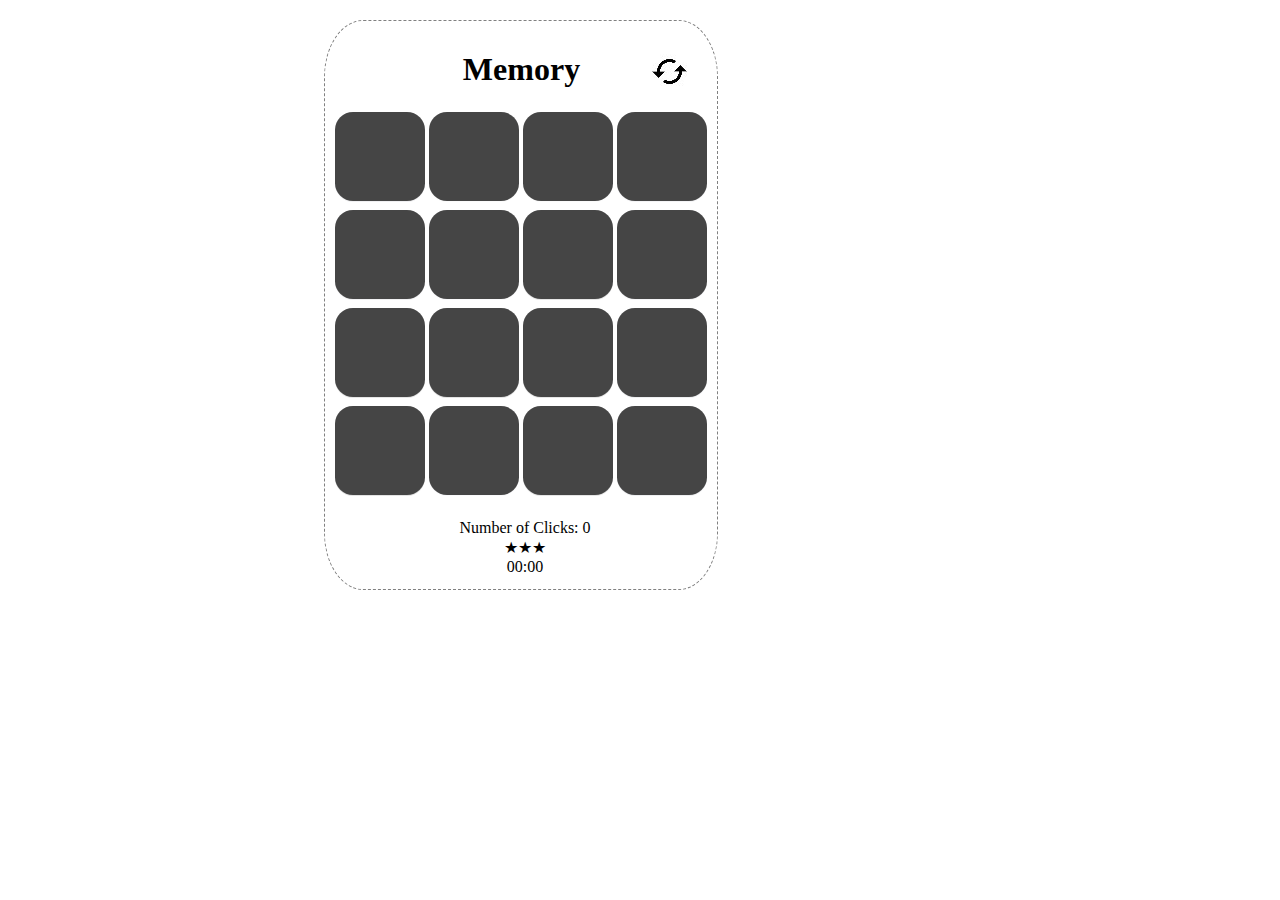
<file: index.html>
<!DOCTYPE html>
<html lang="en">
<head>
    <meta charset="UTF-8">
    <link rel="stylesheet" href="style.css">
    <title>MEMORY</title>
</head>
<body>
  <div class="webmain">
    <div class="gamemain">
  </div>
  </div>
  <script src="http://ajax.googleapis.com/ajax/libs/jquery/1.11.1/jquery.min.js"></script>
  <script src="app.js"></script>
</body>
</html>
</file>
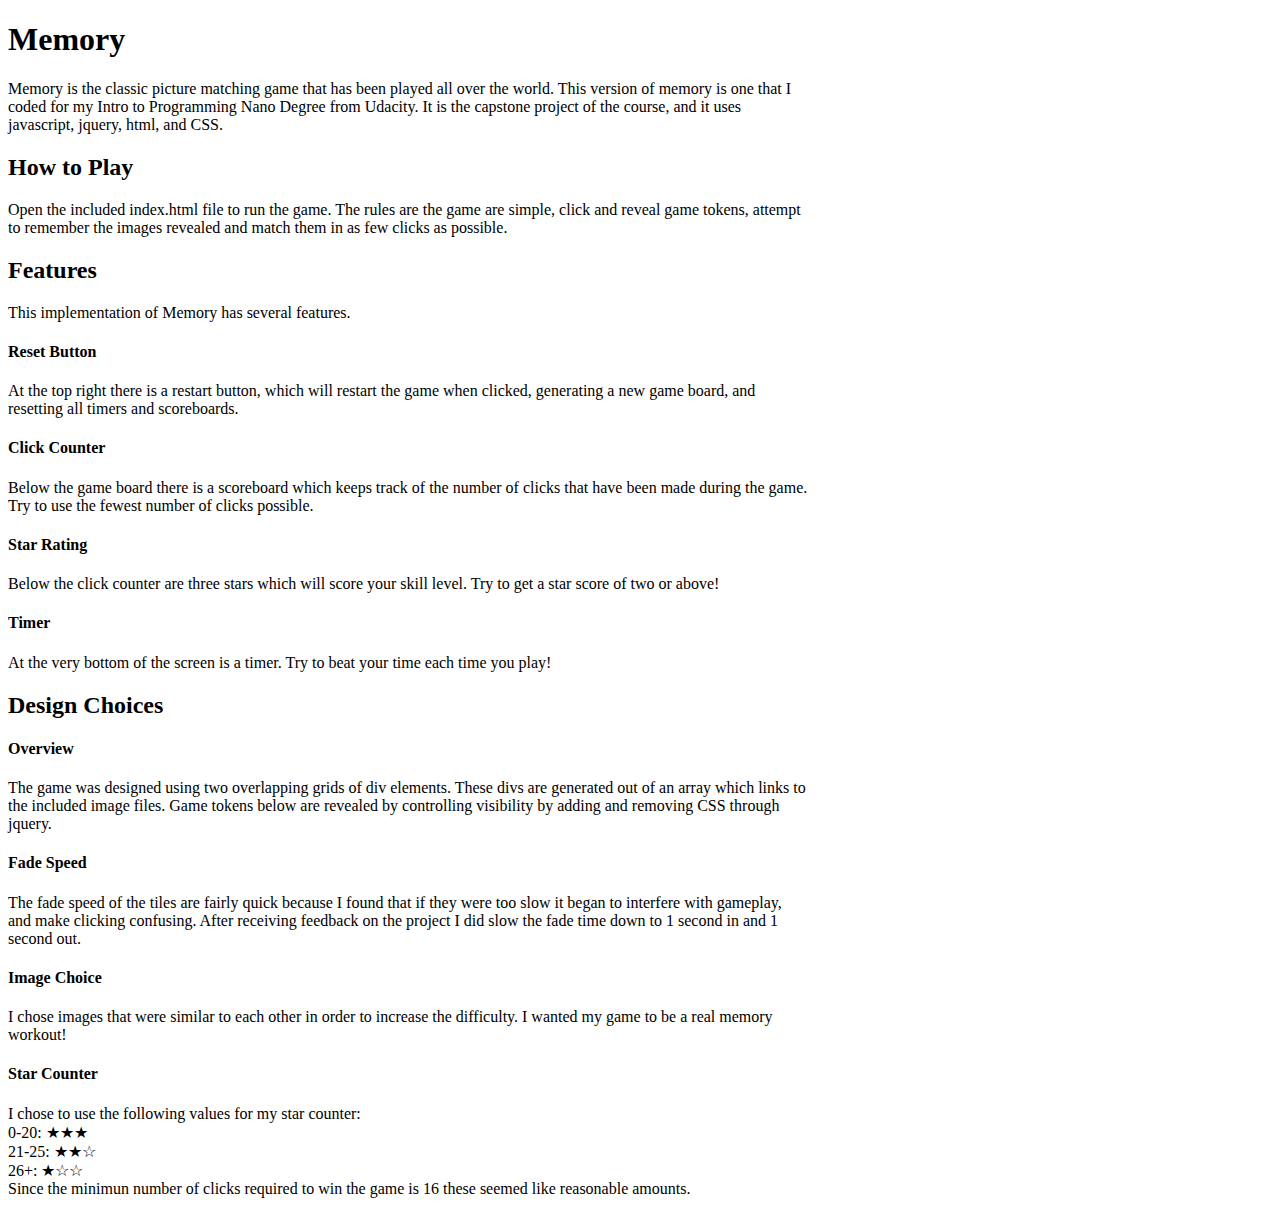
<file: README.html>
<!DOCTYPE html>
<html>
 <head>
   <meta charset="UTF-8">
   <title>Memory Readme</title>
   <style>
   body {
     max-width: 800px;
   }
   </style>
 </head>
 <body>
 <h1>Memory</h1>
 <p>Memory is the classic picture matching game that has been played all over the world.
 This version of memory is one that I coded for my Intro to Programming Nano Degree from Udacity.
 It is the capstone project of the course, and it uses javascript, jquery, html, and CSS.</p>
 <h2>How to Play</h2>
 <p>Open the included index.html file to run the game. The rules are the game are simple,
 click and reveal game tokens, attempt to remember the images revealed and match
 them in as few clicks as possible.</p>
<h2>Features</h2>
<p>This implementation of Memory has several features.</p>
<h4>Reset Button</h4>
<p>At the top right there is a restart button, which will restart the game when
clicked, generating a new game board, and resetting all timers and scoreboards.</p>
<h4>Click Counter</h4>
<p>Below the game board there is a scoreboard which keeps track of the number
of clicks that have been made during the game.  Try to use the fewest number
of clicks possible.</p>
<h4>Star Rating</h4>
<p>Below the click counter are three stars which will score your skill level.
Try to get a star score of two or above!</p>
<h4>Timer</h4>
<p>At the very bottom of the screen is a timer.  Try to beat your time each time you play!</p>
<h2>Design Choices</h2>
<h4>Overview</h4>
<p>The game was designed using two overlapping grids of div elements.  These divs
are generated out of an array which links to the included image files. Game tokens
below are revealed by controlling visibility by adding and removing CSS through jquery.</p>
<h4>Fade Speed</h4>
<p>The fade speed of the tiles are fairly quick because I found that if they were too
slow it began to interfere with gameplay, and make clicking confusing.  After receiving
feedback on the project I did slow the fade time down to 1 second in and 1 second
out. </p>
<h4>Image Choice</h4>
<p>I chose images that were similar to each other in order to increase the difficulty.
 I wanted my game to be a real memory workout! </p>
 <h4>Star Counter</h4>
 <p>I chose to use the following values for my star counter: <br>
 0-20:  ★★★<br>
 21-25: ★★☆<br>
 26+:   ★☆☆<br>
 Since the minimun number of clicks required to win the game is 16 these seemed like reasonable amounts.</p>

 </body>
</html>
</file>
<file: style.css>
#reset {
  float: right;
  margin-right: 30px;
  margin-top: 25px;
}

.rating {
    margin-top: 0px;
    padding-top: 0px;
    margin-bottom: 1px;
}

h1 {
  padding-top: 1px;
  margin-left: 60px;
}

.gamemain {
  position: relative;
  width: 384px;
  height: 550px;
  text-align: center;
  padding-left: 8px;
  padding-top: 8px;
  padding-bottom: 10px;
  border-radius: 10%;
  margin-left: 25%;
  margin-top: 20px;
  background-color: white;
  border: grey dashed .5px;
}

.square {
  float: left;
}

.squareback {
  float: left;
}

.clear {
  clear: both;
}

.front {
  position: absolute;
}
.back {

}

img {
  margin: 2px;
  border-radius: 20%;
}

.vanish {
  visibility: hidden;
}

.pairfound {
  visibility: hidden;
}

.webmain {
  width: 100%;
  height: 100%;
}

.scoreboardtext {
  color: black;
  padding-top: 1px;
  margin-bottom: 1px;
}

.timer {
  padding-top: 0px;
}
</file>
